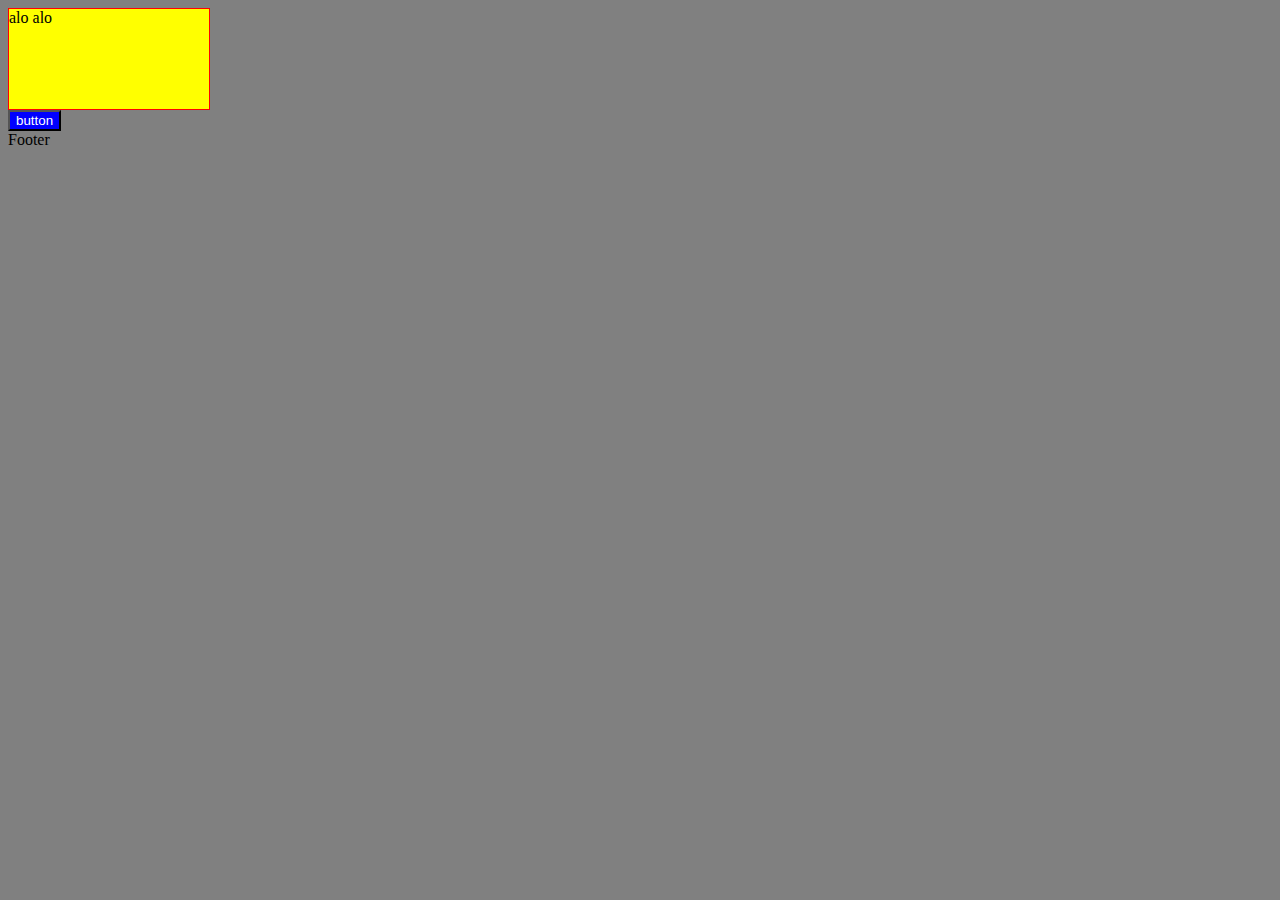
<file: index.html>
<!DOCTYPE html>
<html lang="en">
<head>
    <meta charset="UTF-8">
    <meta http-equiv="X-UA-Compatible" content="IE=edge">
    <meta name="viewport" content="width=device-width, initial-scale=1.0">
    <link rel="stylesheet" href="style.css">
    <script src="app.js"></script>
    <title>Document</title>
</head>
<body>
    <div class="container">alo alo</div>
    <button class="btn">button</button>
    <footer class="footer">Footer</footer>
</body>
</html>
</file>
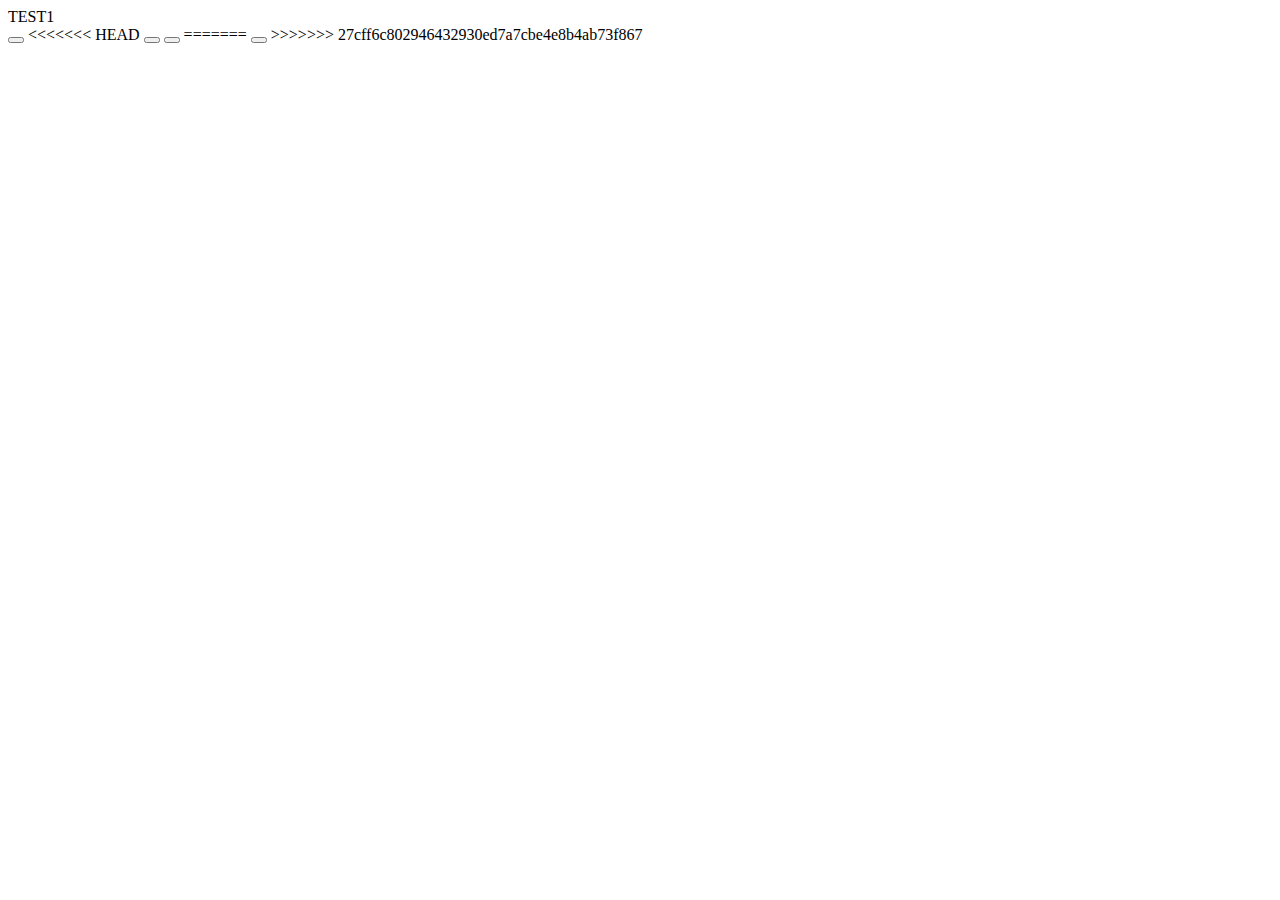
<file: test1/index.html>
<!DOCTYPE html>
<html lang="en">
<head>
    <meta charset="UTF-8">
    <meta http-equiv="X-UA-Compatible" content="IE=edge">
    <meta name="viewport" content="width=device-width, initial-scale=1.0">
    <title>Document</title>
</head>
<body>
    <div class="container">TEST1</div>
    <button class="test1"></button>
<<<<<<< HEAD
    <button class="test2"></button>
    <button class="test4"></button>
=======
    <button class="test3"></button>
>>>>>>> 27cff6c802946432930ed7a7cbe4e8b4ab73f867
</body>
</html>
</file>
<file: style.css>
body {
  background-color: gray;
}
.container {
  height: 100px;
  width: 200px;
  border: 1px solid red;
  background-color: yellow;
}
button {
    background-color: blue;
    color: white;
}
</file>
